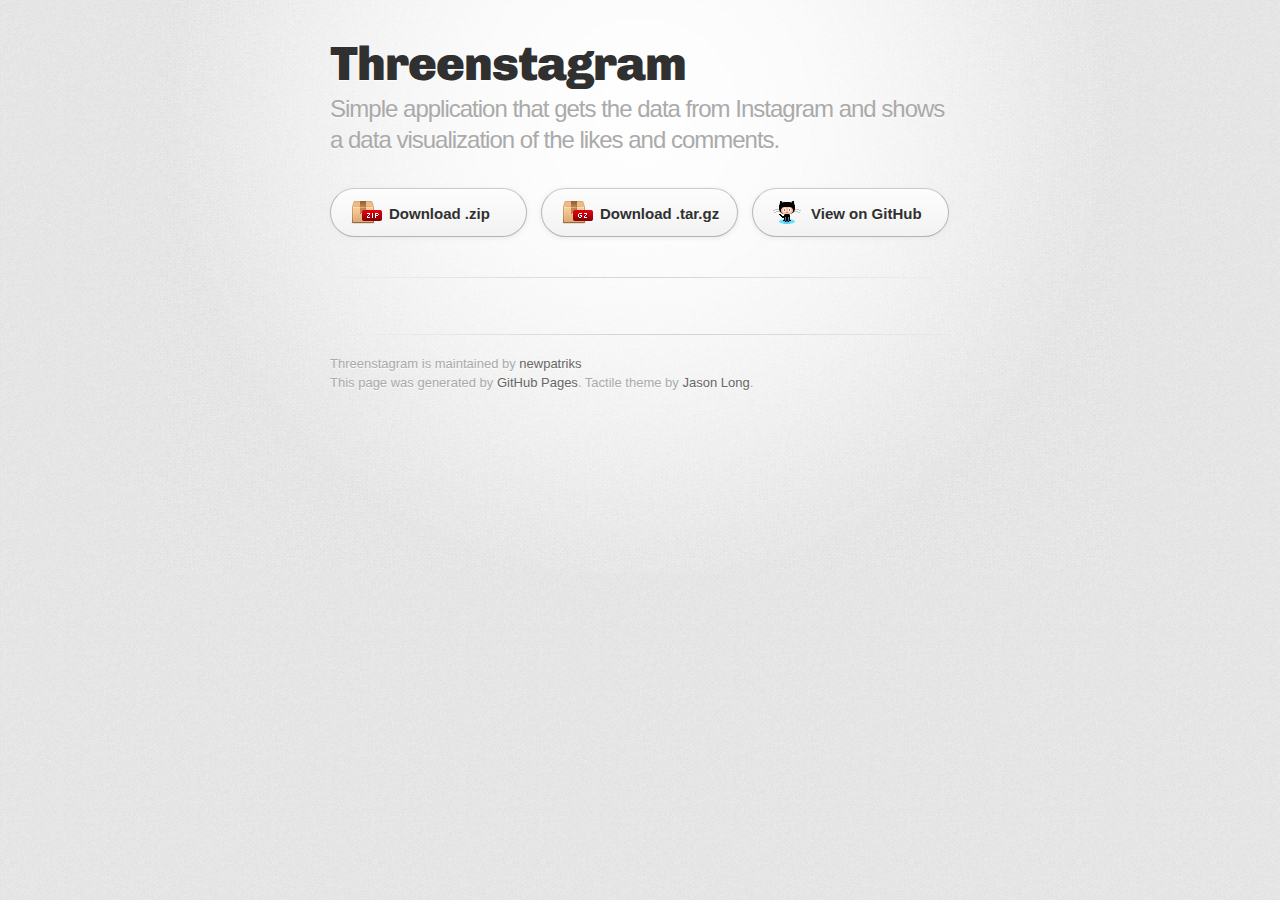
<file: index.html>
<!DOCTYPE html>
<html>
  <head>
    <meta charset='utf-8'>
    <meta http-equiv="X-UA-Compatible" content="chrome=1">
    <link href='https://fonts.googleapis.com/css?family=Chivo:900' rel='stylesheet' type='text/css'>
    <link rel="stylesheet" type="text/css" href="stylesheets/stylesheet.css" media="screen">
    <link rel="stylesheet" type="text/css" href="stylesheets/pygment_trac.css" media="screen">
    <link rel="stylesheet" type="text/css" href="stylesheets/print.css" media="print">
    <!--[if lt IE 9]>
    <script src="//html5shiv.googlecode.com/svn/trunk/html5.js"></script>
    <![endif]-->
    <title>Threenstagram by newpatriks</title>
  </head>

  <body>
    <div id="container">
      <div class="inner">
        <header>
          <h1>Threenstagram</h1>
          <h2>Simple application that gets the data from Instagram and shows a data visualization of the likes and comments.</h2>
        </header>

        <section id="downloads" class="clearfix">
          <a href="https://github.com/newpatriks/threenstagram/zipball/master" id="download-zip" class="button"><span>Download .zip</span></a>
          <a href="https://github.com/newpatriks/threenstagram/tarball/master" id="download-tar-gz" class="button"><span>Download .tar.gz</span></a>
          <a href="https://github.com/newpatriks/threenstagram" id="view-on-github" class="button"><span>View on GitHub</span></a>
        </section>

        <hr>

        <section id="main_content">
          


        </section>

        <footer>
          Threenstagram is maintained by <a href="https://github.com/newpatriks">newpatriks</a><br>
          This page was generated by <a href="http://pages.github.com">GitHub Pages</a>. Tactile theme by <a href="https://twitter.com/jasonlong">Jason Long</a>.
        </footer>

        
      </div>
    </div>
  </body>
</html>
</file>
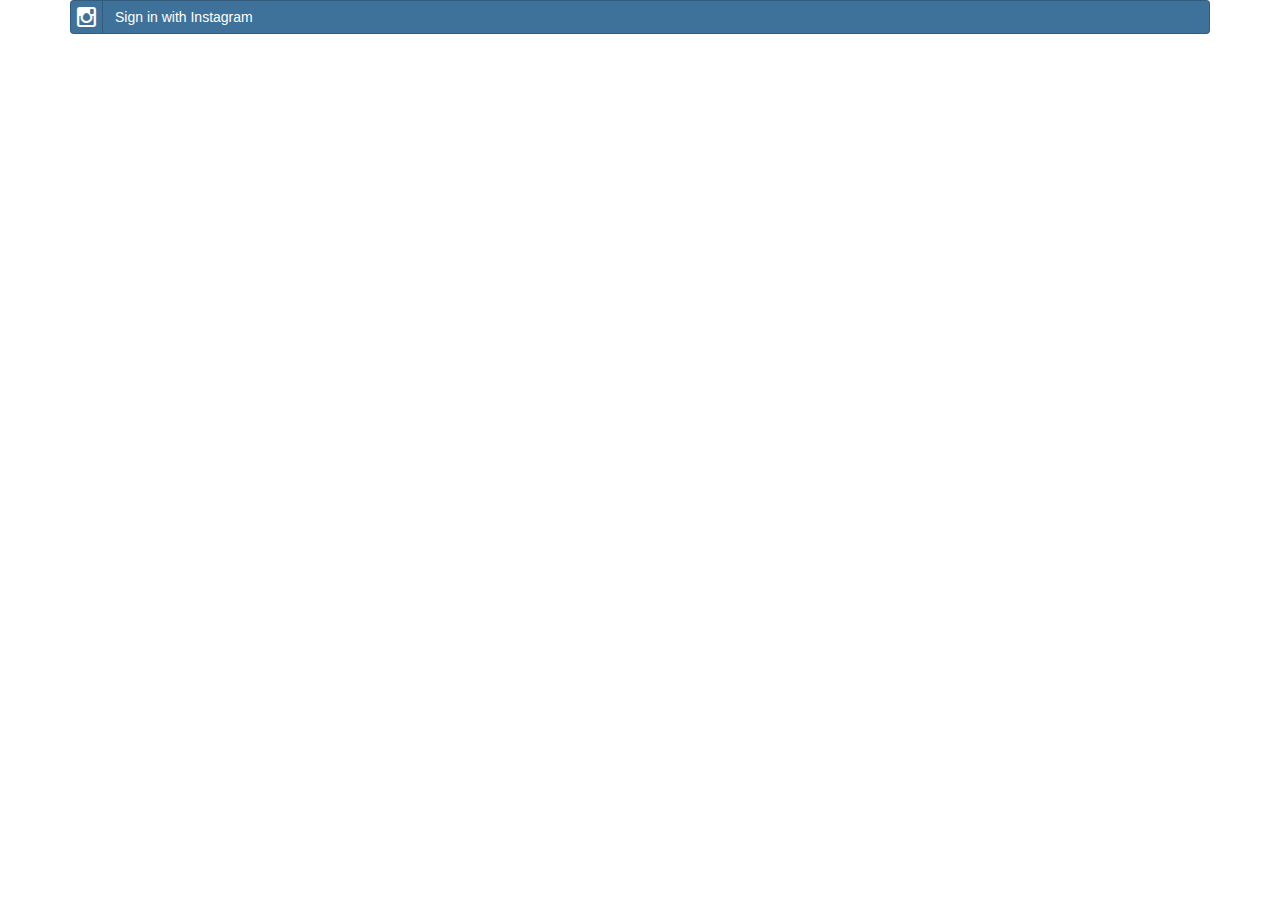
<file: app/index.html>
<!DOCTYPE html>
<!--[if IE 8]>         <html class="no-js lt-ie9"> <![endif]-->
<!--[if gt IE 8]><!--> <html class="no-js"> <!--<![endif]-->
    <head>  
        <meta charset="utf-8">
        <meta http-equiv="X-UA-Compatible" content="IE=edge,chrome=1">
        <title></title>
        <meta name="description" content="">
        <meta name="viewport" content="width=device-width, initial-scale=1">

        <link rel="stylesheet" href="assets/css/font-awesome.css">
        <link rel="stylesheet" href="assets/css/bootstrap.css">
        <link rel="stylesheet" href="assets/css/bootstrap-theme.css">
        <link rel="stylesheet" href="assets/css/bootstrap-social.css">
        <link rel="stylesheet" href="assets/css/main.css">  

        <script src="assets/js/lib/hello.all.min.js"></script>
        <script src="assets/js/lib/modernizr.js"></script>
    </head>
    <body>  
        <div class="main"> 
            <div class="container">
                <a class="btn btn-block btn-social btn-instagram" onclick="hello('instagram').login()">
                    <i class="fa fa-instagram"></i> Sign in with Instagram
                </a>
            </div>
            <div id="profile_instagram"></div>
            <svg id="svg"></svg>
        </div>
        <!-- Google Analytics: change UA-XXXXX-X to be your site's ID. -->
        <script>
            (function(b,o,i,l,e,r){b.GoogleAnalyticsObject=l;b[l]||(b[l]=
            function(){(b[l].q=b[l].q||[]).push(arguments)});b[l].l=+new Date;
            e=o.createElement(i);r=o.getElementsByTagName(i)[0];
            e.src='//www.google-analytics.com/analytics.js';
            r.parentNode.insertBefore(e,r)}(window,document,'script','ga'));
            ga('create','UA-XXXXX-X');ga('send','pageview');
        </script>
    </body>
    <script src="assets/js/lib/jquery.min.js"></script>
    <script src="assets/js/main.js"></script>
    <script src="assets/js/lib/d3.min.js"></script> 
</html>
</file>
<file: stylesheets/pygment_trac.css>
.highlight  { background: #ffffff; }
.highlight .c { color: #999988; font-style: italic } /* Comment */
.highlight .err { color: #a61717; background-color: #e3d2d2 } /* Error */
.highlight .k { font-weight: bold } /* Keyword */
.highlight .o { font-weight: bold } /* Operator */
.highlight .cm { color: #999988; font-style: italic } /* Comment.Multiline */
.highlight .cp { color: #999999; font-weight: bold } /* Comment.Preproc */
.highlight .c1 { color: #999988; font-style: italic } /* Comment.Single */
.highlight .cs { color: #999999; font-weight: bold; font-style: italic } /* Comment.Special */
.highlight .gd { color: #000000; background-color: #ffdddd } /* Generic.Deleted */
.highlight .gd .x { color: #000000; background-color: #ffaaaa } /* Generic.Deleted.Specific */
.highlight .ge { font-style: italic } /* Generic.Emph */
.highlight .gr { color: #aa0000 } /* Generic.Error */
.highlight .gh { color: #999999 } /* Generic.Heading */
.highlight .gi { color: #000000; background-color: #ddffdd } /* Generic.Inserted */
.highlight .gi .x { color: #000000; background-color: #aaffaa } /* Generic.Inserted.Specific */
.highlight .go { color: #888888 } /* Generic.Output */
.highlight .gp { color: #555555 } /* Generic.Prompt */
.highlight .gs { font-weight: bold } /* Generic.Strong */
.highlight .gu { color: #800080; font-weight: bold; } /* Generic.Subheading */
.highlight .gt { color: #aa0000 } /* Generic.Traceback */
.highlight .kc { font-weight: bold } /* Keyword.Constant */
.highlight .kd { font-weight: bold } /* Keyword.Declaration */
.highlight .kn { font-weight: bold } /* Keyword.Namespace */
.highlight .kp { font-weight: bold } /* Keyword.Pseudo */
.highlight .kr { font-weight: bold } /* Keyword.Reserved */
.highlight .kt { color: #445588; font-weight: bold } /* Keyword.Type */
.highlight .m { color: #009999 } /* Literal.Number */
.highlight .s { color: #d14 } /* Literal.String */
.highlight .na { color: #008080 } /* Name.Attribute */
.highlight .nb { color: #0086B3 } /* Name.Builtin */
.highlight .nc { color: #445588; font-weight: bold } /* Name.Class */
.highlight .no { color: #008080 } /* Name.Constant */
.highlight .ni { color: #800080 } /* Name.Entity */
.highlight .ne { color: #990000; font-weight: bold } /* Name.Exception */
.highlight .nf { color: #990000; font-weight: bold } /* Name.Function */
.highlight .nn { color: #555555 } /* Name.Namespace */
.highlight .nt { color: #000080 } /* Name.Tag */
.highlight .nv { color: #008080 } /* Name.Variable */
.highlight .ow { font-weight: bold } /* Operator.Word */
.highlight .w { color: #bbbbbb } /* Text.Whitespace */
.highlight .mf { color: #009999 } /* Literal.Number.Float */
.highlight .mh { color: #009999 } /* Literal.Number.Hex */
.highlight .mi { color: #009999 } /* Literal.Number.Integer */
.highlight .mo { color: #009999 } /* Literal.Number.Oct */
.highlight .sb { color: #d14 } /* Literal.String.Backtick */
.highlight .sc { color: #d14 } /* Literal.String.Char */
.highlight .sd { color: #d14 } /* Literal.String.Doc */
.highlight .s2 { color: #d14 } /* Literal.String.Double */
.highlight .se { color: #d14 } /* Literal.String.Escape */
.highlight .sh { color: #d14 } /* Literal.String.Heredoc */
.highlight .si { color: #d14 } /* Literal.String.Interpol */
.highlight .sx { color: #d14 } /* Literal.String.Other */
.highlight .sr { color: #009926 } /* Literal.String.Regex */
.highlight .s1 { color: #d14 } /* Literal.String.Single */
.highlight .ss { color: #990073 } /* Literal.String.Symbol */
.highlight .bp { color: #999999 } /* Name.Builtin.Pseudo */
.highlight .vc { color: #008080 } /* Name.Variable.Class */
.highlight .vg { color: #008080 } /* Name.Variable.Global */
.highlight .vi { color: #008080 } /* Name.Variable.Instance */
.highlight .il { color: #009999 } /* Literal.Number.Integer.Long */

.type-csharp .highlight .k { color: #0000FF }
.type-csharp .highlight .kt { color: #0000FF }
.type-csharp .highlight .nf { color: #000000; font-weight: normal }
.type-csharp .highlight .nc { color: #2B91AF }
.type-csharp .highlight .nn { color: #000000 }
.type-csharp .highlight .s { color: #A31515 }
.type-csharp .highlight .sc { color: #A31515 }
</file>
<file: stylesheets/print.css>
html, body, div, span, applet, object, iframe,
h1, h2, h3, h4, h5, h6, p, blockquote, pre,
a, abbr, acronym, address, big, cite, code,
del, dfn, em, img, ins, kbd, q, s, samp,
small, strike, strong, sub, sup, tt, var,
b, u, i, center,
dl, dt, dd, ol, ul, li,
fieldset, form, label, legend,
table, caption, tbody, tfoot, thead, tr, th, td,
article, aside, canvas, details, embed, 
figure, figcaption, footer, header, hgroup, 
menu, nav, output, ruby, section, summary,
time, mark, audio, video {
  margin: 0;
  padding: 0;
  border: 0;
  font-size: 100%;
  font: inherit;
  vertical-align: baseline;
}
/* HTML5 display-role reset for older browsers */
article, aside, details, figcaption, figure, 
footer, header, hgroup, menu, nav, section {
  display: block;
}
body {
  line-height: 1;
}
ol, ul {
  list-style: none;
}
blockquote, q {
  quotes: none;
}
blockquote:before, blockquote:after,
q:before, q:after {
  content: '';
  content: none;
}
table {
  border-collapse: collapse;
  border-spacing: 0;
}
body {
  font-size: 13px;
  line-height: 1.5; 
  font-family: 'Helvetica Neue', Helvetica, Arial, serif;
  color: #000;
}

a {
  color: #d5000d;
  font-weight: bold;
}

header {
  padding-top: 35px;
  padding-bottom: 10px;
}

header h1 {
  font-weight: bold;
  letter-spacing: -1px;
  font-size: 48px;
  color: #303030;
  line-height: 1.2;
}

header h2 {
  letter-spacing: -1px;
  font-size: 24px;
  color: #aaa;
  font-weight: normal;
  line-height: 1.3;
}
#downloads {
  display: none;
}
#main_content {
  padding-top: 20px;
}

code, pre {
  font-family: Monaco, "Bitstream Vera Sans Mono", "Lucida Console", Terminal;
  color: #222;
  margin-bottom: 30px;
  font-size: 12px;
}

code {
  padding: 0 3px;
}

pre {
  border: solid 1px #ddd;
  padding: 20px;
  overflow: auto;
}
pre code {
  padding: 0;
}

ul, ol, dl {
  margin-bottom: 20px;
}


/* COMMON STYLES */

table {
  width: 100%;
  border: 1px solid #ebebeb;
}

th {
  font-weight: 500;
}

td {
  border: 1px solid #ebebeb;
  text-align: center; 
  font-weight: 300;
}

form {
  background: #f2f2f2;
  padding: 20px;
  
}


/* GENERAL ELEMENT TYPE STYLES */

h1 {
  font-size: 2.8em;
} 

h2 {
  font-size: 22px;
  font-weight: bold;
  color: #303030;
  margin-bottom: 8px;
} 

h3 {
  color: #d5000d;
  font-size: 18px;
  font-weight: bold;
  margin-bottom: 8px;
} 
 
h4 {
  font-size: 16px;
  color: #303030;
  font-weight: bold;
} 

h5 {
  font-size: 1em;
  color: #303030;
} 

h6 {
  font-size: .8em;
  color: #303030;
} 

p {
  font-weight: 300;
  margin-bottom: 20px;
}
 
a {
  text-decoration: none;
}

p a {
  font-weight: 400;
}

blockquote {
  font-size: 1.6em;
  border-left: 10px solid #e9e9e9;
  margin-bottom: 20px;
  padding: 0 0 0 30px;
}

ul li {
  list-style: disc inside;
  padding-left: 20px;
}

ol li {
  list-style: decimal inside;
  padding-left: 3px;
}

dl dd {
  font-style: italic;
  font-weight: 100;
}

footer {
  margin-top: 40px;
  padding-top: 20px;
  padding-bottom: 30px;
  font-size: 13px;
  color: #aaa;
}

footer a {
  color: #666;
}

/* MISC */
.clearfix:after {
  clear: both;
  content: '.';
  display: block;
  visibility: hidden;
  height: 0;
}

.clearfix {display: inline-block;}
* html .clearfix {height: 1%;}
.clearfix {display: block;}
</file>
<file: app/assets/css/main.css>
/* ==========================================================================
   Author's custom styles
   ========================================================================== */


body {
    position:relative;
    width: 100%;
    margin:0px;
    padding:0px;
}

#svg {
    position:relative;
    width: 900px;
    margin:0 auto;
}

.axis {
   font: 10px sans-serif;
 }

 .axis path,
 .axis line {
   fill: none;
   stroke: #000;
   shape-rendering: crispEdges;
 }
</file>
<file: stylesheets/stylesheet.css>
/* http://meyerweb.com/eric/tools/css/reset/ 
   v2.0 | 20110126
   License: none (public domain)
*/
html, body, div, span, applet, object, iframe,
h1, h2, h3, h4, h5, h6, p, blockquote, pre,
a, abbr, acronym, address, big, cite, code,
del, dfn, em, img, ins, kbd, q, s, samp,
small, strike, strong, sub, sup, tt, var,
b, u, i, center,
dl, dt, dd, ol, ul, li,
fieldset, form, label, legend,
table, caption, tbody, tfoot, thead, tr, th, td,
article, aside, canvas, details, embed, 
figure, figcaption, footer, header, hgroup, 
menu, nav, output, ruby, section, summary,
time, mark, audio, video {
	margin: 0;
	padding: 0;
	border: 0;
	font-size: 100%;
	font: inherit;
	vertical-align: baseline;
}
/* HTML5 display-role reset for older browsers */
article, aside, details, figcaption, figure, 
footer, header, hgroup, menu, nav, section {
	display: block;
}
body {
	line-height: 1;
}
ol, ul {
	list-style: none;
}
blockquote, q {
	quotes: none;
}
blockquote:before, blockquote:after,
q:before, q:after {
	content: '';
	content: none;
}
table {
	border-collapse: collapse;
	border-spacing: 0;
}

/* LAYOUT STYLES */
body {
  font-size: 1em;
  line-height: 1.5; 
  background: #e7e7e7 url(../images/body-bg.png) 0 0 repeat;
  font-family: 'Helvetica Neue', Helvetica, Arial, serif;
  text-shadow: 0 1px 0 rgba(255, 255, 255, 0.8);
  color: #6d6d6d;
}

a {
  color: #d5000d;
}
a:hover {
  color: #c5000c;
}

header {
  padding-top: 35px;
  padding-bottom: 25px;
}

header h1 {
  font-family: 'Chivo', 'Helvetica Neue', Helvetica, Arial, serif; font-weight: 900;
  letter-spacing: -1px;
  font-size: 48px;
  color: #303030;
  line-height: 1.2;
}

header h2 {
  letter-spacing: -1px;
  font-size: 24px;
  color: #aaa;
  font-weight: normal;
  line-height: 1.3;
}

#container {
  background: transparent url(../images/highlight-bg.jpg) 50% 0 no-repeat;
  min-height: 595px;
}

.inner {
  width: 620px;
  margin: 0 auto;
}

#container .inner img {
  max-width: 100%;
}

#downloads {
  margin-bottom: 40px;
}

a.button {
  -moz-border-radius: 30px;
  -webkit-border-radius: 30px;                     
  border-radius: 30px;
  border-top: solid 1px #cbcbcb;
  border-left: solid 1px #b7b7b7;
  border-right: solid 1px #b7b7b7;
  border-bottom: solid 1px #b3b3b3;
  color: #303030;
  line-height: 25px;
  font-weight: bold;
  font-size: 15px;
  padding: 12px 8px 12px 8px;
  display: block;
  float: left;
  width: 179px;
  margin-right: 14px;  
  background: #fdfdfd; /* Old browsers */
  background: -moz-linear-gradient(top,  #fdfdfd 0%, #f2f2f2 100%); /* FF3.6+ */
  background: -webkit-gradient(linear, left top, left bottom, color-stop(0%,#fdfdfd), color-stop(100%,#f2f2f2)); /* Chrome,Safari4+ */
  background: -webkit-linear-gradient(top,  #fdfdfd 0%,#f2f2f2 100%); /* Chrome10+,Safari5.1+ */
  background: -o-linear-gradient(top,  #fdfdfd 0%,#f2f2f2 100%); /* Opera 11.10+ */
  background: -ms-linear-gradient(top,  #fdfdfd 0%,#f2f2f2 100%); /* IE10+ */
  background: linear-gradient(top,  #fdfdfd 0%,#f2f2f2 100%); /* W3C */
  filter: progid:DXImageTransform.Microsoft.gradient( startColorstr='#fdfdfd', endColorstr='#f2f2f2',GradientType=0 ); /* IE6-9 */
  -webkit-box-shadow: 10px 10px 5px #888;
  -moz-box-shadow: 10px 10px 5px #888;
  box-shadow: 0px 1px 5px #e8e8e8;
}
a.button:hover {
  border-top: solid 1px #b7b7b7;
  border-left: solid 1px #b3b3b3;
  border-right: solid 1px #b3b3b3;
  border-bottom: solid 1px #b3b3b3;
  background: #fafafa; /* Old browsers */
  background: -moz-linear-gradient(top,  #fdfdfd 0%, #f6f6f6 100%); /* FF3.6+ */
  background: -webkit-gradient(linear, left top, left bottom, color-stop(0%,#fdfdfd), color-stop(100%,#f6f6f6)); /* Chrome,Safari4+ */
  background: -webkit-linear-gradient(top,  #fdfdfd 0%,#f6f6f6 100%); /* Chrome10+,Safari5.1+ */
  background: -o-linear-gradient(top,  #fdfdfd 0%,#f6f6f6 100%); /* Opera 11.10+ */
  background: -ms-linear-gradient(top,  #fdfdfd 0%,#f6f6f6 100%); /* IE10+ */
  background: linear-gradient(top,  #fdfdfd 0%,#f6f6f6, 100%); /* W3C */
  filter: progid:DXImageTransform.Microsoft.gradient( startColorstr='#fdfdfd', endColorstr='#f6f6f6',GradientType=0 ); /* IE6-9 */
}

a.button span {
  padding-left: 50px;
  display: block;
  height: 23px;
}

#download-zip span {
  background: transparent url(../images/zip-icon.png) 12px 50% no-repeat;
}
#download-tar-gz span {
  background: transparent url(../images/tar-gz-icon.png) 12px 50% no-repeat;
}
#view-on-github span {
  background: transparent url(../images/octocat-icon.png) 12px 50% no-repeat;
}
#view-on-github {
  margin-right: 0;
}

code, pre {
  font-family: Monaco, "Bitstream Vera Sans Mono", "Lucida Console", Terminal;
  color: #222;
  margin-bottom: 30px;
  font-size: 14px;
}

code {
  background-color: #f2f2f2;
  border: solid 1px #ddd;
  padding: 0 3px;
}

pre {
  padding: 20px;
  background: #303030;
  color: #f2f2f2;
  text-shadow: none;
  overflow: auto;
}
pre code {
  color: #f2f2f2;
  background-color: #303030;
  border: none;
  padding: 0;
}

ul, ol, dl {
  margin-bottom: 20px;
}


/* COMMON STYLES */

hr {
  height: 1px;
  line-height: 1px;
  margin-top: 1em;
  padding-bottom: 1em;
  border: none;
  background: transparent url('../images/hr.png') 50% 0 no-repeat;
}

strong {
  font-weight: bold;
}

em {
  font-style: italic;
}

table {
  width: 100%;
  border: 1px solid #ebebeb;
}

th {
  font-weight: 500;
}

td {
  border: 1px solid #ebebeb;
  text-align: center; 
  font-weight: 300;
}

form {
  background: #f2f2f2;
  padding: 20px;
  
}


/* GENERAL ELEMENT TYPE STYLES */

h1 {
  font-size: 32px;
} 

h2 {
  font-size: 22px;
  font-weight: bold;
  color: #303030;
  margin-bottom: 8px;
} 

h3 {
  color: #d5000d;
  font-size: 18px;
  font-weight: bold;
  margin-bottom: 8px;
} 
 
h4 {
  font-size: 16px;
  color: #303030;
  font-weight: bold;
} 

h5 {
  font-size: 1em;
  color: #303030;
} 

h6 {
  font-size: .8em;
  color: #303030;
} 

p {
  font-weight: 300;
  margin-bottom: 20px;
}
 
a {
  text-decoration: none;
}

p a {
  font-weight: 400;
}

blockquote {
  font-size: 1.6em;
  border-left: 10px solid #e9e9e9;
  margin-bottom: 20px;
  padding: 0 0 0 30px;
}

ul li {
  list-style: disc inside;
  padding-left: 20px;
}

ol li {
  list-style: decimal inside;
  padding-left: 3px;
}

dl dt {
  color: #303030;
}

footer {
  background: transparent url('../images/hr.png') 0 0 no-repeat;
  margin-top: 40px;
  padding-top: 20px;
  padding-bottom: 30px;
  font-size: 13px;
  color: #aaa;
}

footer a {
  color: #666;
}
footer a:hover {
  color: #444;
}

/* MISC */
.clearfix:after {
  clear: both;
  content: '.';
  display: block;
  visibility: hidden;
  height: 0;
}

.clearfix {display: inline-block;}
* html .clearfix {height: 1%;}
.clearfix {display: block;}

/* #Media Queries
================================================== */

/* Smaller than standard 960 (devices and browsers) */
@media only screen and (max-width: 959px) {}

/* Tablet Portrait size to standard 960 (devices and browsers) */
@media only screen and (min-width: 768px) and (max-width: 959px) {}

/* All Mobile Sizes (devices and browser) */
@media only screen and (max-width: 767px) {
  header {
    padding-top: 10px;
    padding-bottom: 10px;
  }
  #downloads {
    margin-bottom: 25px;
  }
  #download-zip, #download-tar-gz {
    display: none;
  }
  .inner {
    width: 94%;
    margin: 0 auto;
  }
}

/* Mobile Landscape Size to Tablet Portrait (devices and browsers) */
@media only screen and (min-width: 480px) and (max-width: 767px) {}

/* Mobile Portrait Size to Mobile Landscape Size (devices and browsers) */
@media only screen and (max-width: 479px) {}
</file>
